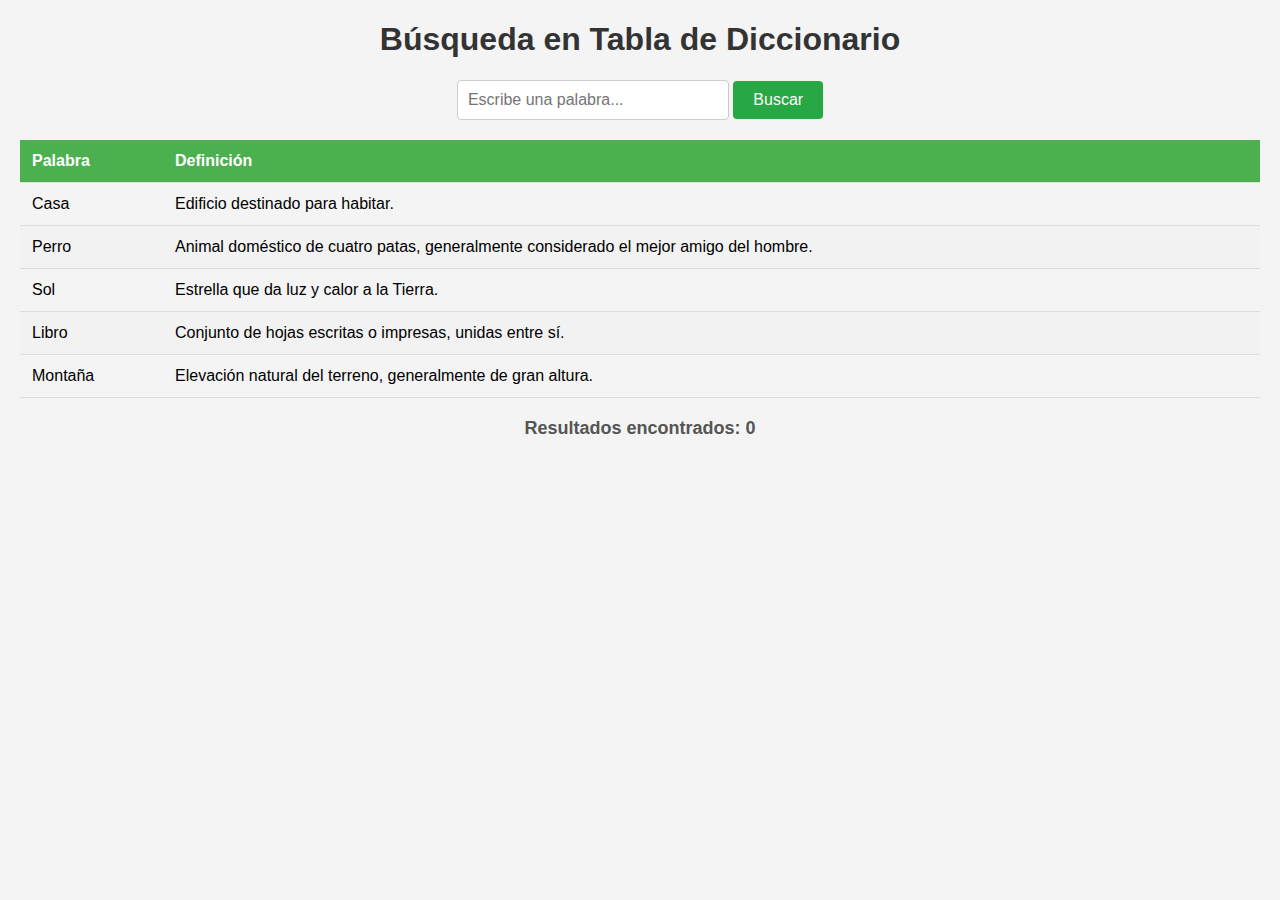
<file: busqueda.html>
<!DOCTYPE html>
<html lang="es">
<head>
    <meta charset="UTF-8">
    <meta name="viewport" content="width=device-width, initial-scale=1.0">
    <title>Búsqueda en Tabla</title>
    <link rel="stylesheet" href="styles.css/styles_busqueda.css">
</head>
<body>
    <h1>Búsqueda en Tabla de Diccionario</h1>
    
    <!-- Formulario de búsqueda -->
    <div class="search-container">
        <input type="text" id="searchTerm" placeholder="Escribe una palabra...">
        <button onclick="buscar()">Buscar</button>
    </div>
    
    <!-- Tabla de diccionario -->
    <table id="tablaDiccionario">
        <thead>
            <tr>
                <th>Palabra</th>
                <th>Definición</th>
            </tr>
        </thead>
        <tbody>
            <tr>
                <td>Casa</td>
                <td>Edificio destinado para habitar.</td>
            </tr>
            <tr>
                <td>Perro</td>
                <td>Animal doméstico de cuatro patas, generalmente considerado el mejor amigo del hombre.</td>
            </tr>
            <tr>
                <td>Sol</td>
                <td>Estrella que da luz y calor a la Tierra.</td>
            </tr>
            <tr>
                <td>Libro</td>
                <td>Conjunto de hojas escritas o impresas, unidas entre sí.</td>
            </tr>
            <tr>
                <td>Montaña</td>
                <td>Elevación natural del terreno, generalmente de gran altura.</td>
            </tr>
        </tbody>
    </table>

    <!-- Contenedor para el resultado -->
    <div id="resultado">Resultados encontrados: 0</div>

    <script>
        function buscar() {
            // Obtener el término de búsqueda
            const termino = document.getElementById("searchTerm").value.toLowerCase();
            const filas = document.querySelectorAll("#tablaDiccionario tbody tr");
            let conteo = 0;

            // Recorrer las filas de la tabla
            filas.forEach(fila => {
                // Obtener texto de la palabra y la definición
                const palabra = fila.cells[0].textContent.toLowerCase();
                const definicion = fila.cells[1].textContent.toLowerCase();

                // Verificar si el término de búsqueda está en la palabra o la definición
                if (palabra.includes(termino) || definicion.includes(termino)) {
                    fila.style.display = ""; // Mostrar la fila si coincide
                    conteo++;

                    // Resaltar las coincidencias
                    fila.cells[0].innerHTML = palabra.replace(new RegExp(termino, "gi"), (match) => `<mark>${match}</mark>`);
                    fila.cells[1].innerHTML = definicion.replace(new RegExp(termino, "gi"), (match) => `<mark>${match}</mark>`);
                } else {
                    fila.style.display = "none"; // Ocultar la fila si no coincide
                }
            });

            // Mostrar el resultado
            document.getElementById("resultado").textContent = `Resultados encontrados: ${conteo}`;
        }
    </script>
</body>
</html>
</file>
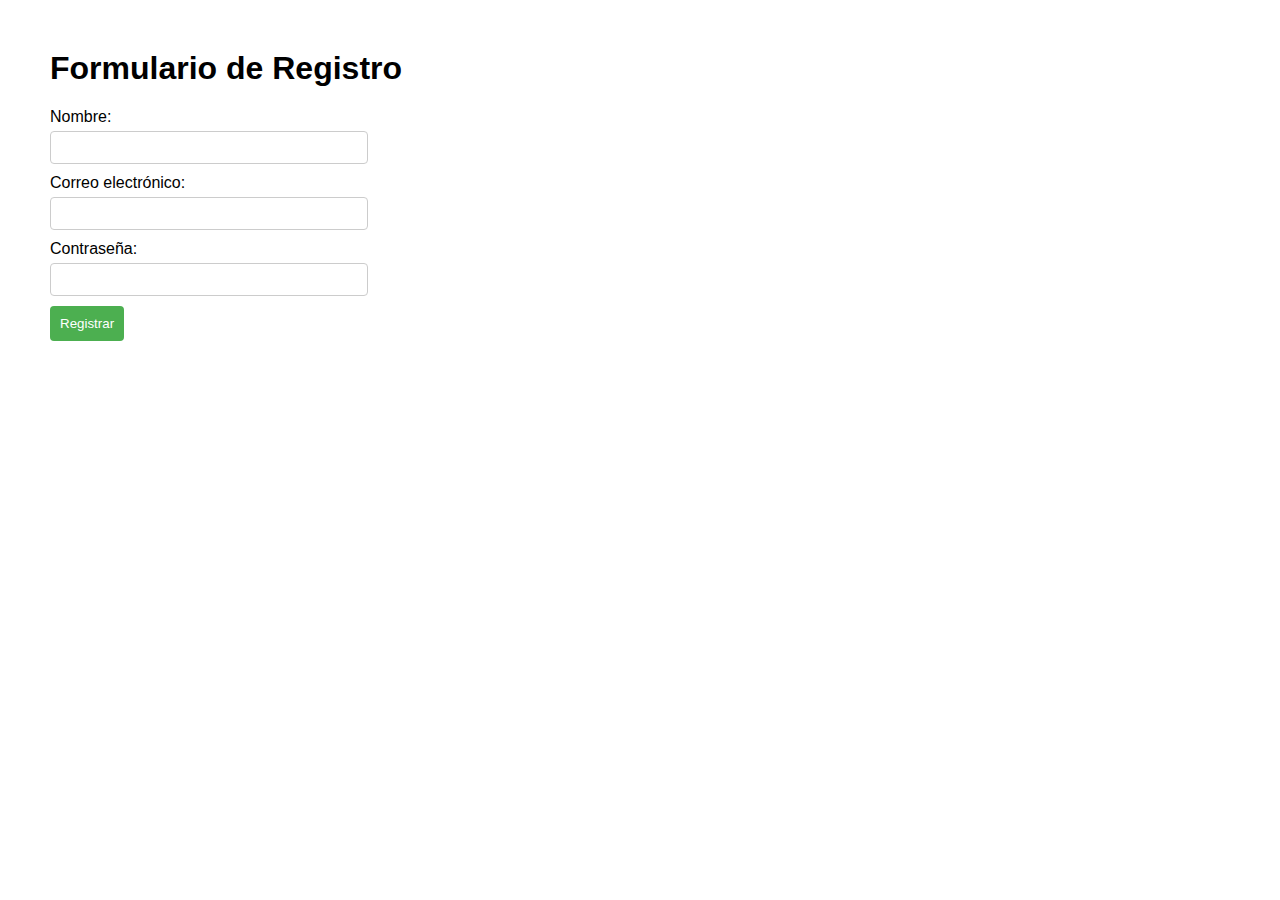
<file: formulario.html>
<!DOCTYPE html>
<html lang="es">
<head>
    <meta charset="UTF-8">
    <meta name="viewport" content="width=device-width, initial-scale=1.0">
    <title>Validación de Formulario</title>
    <link rel="stylesheet" href="styles.css/styles_formulario.css">

</head>
<body>
    <h1>Formulario de Registro</h1>
    <form id="registroForm">
        <div>
            <label for="nombre">Nombre:</label>
            <input type="text" id="nombre" name="nombre">
        </div>
        <div>
            <label for="email">Correo electrónico:</label>
            <input type="email" id="email" name="email">
        </div>
        <div>
            <label for="password">Contraseña:</label>
            <input type="password" id="password" name="password">
        </div>
        <button type="submit">Registrar</button>
    </form>
    
    <div id="mensajeError" class="error"></div>
    <div id="mensajeExito" class="success"></div>

    <script>
        document.getElementById('registroForm').addEventListener('submit', function(event) {
            event.preventDefault(); // Prevenir el envío automático del formulario

            // Capturar los valores de los campos
            const nombre = document.getElementById('nombre').value;
            const email = document.getElementById('email').value;
            const password = document.getElementById('password').value;

            // Referencias a los contenedores de mensajes de error y éxito
            const mensajeError = document.getElementById('mensajeError');
            const mensajeExito = document.getElementById('mensajeExito');

            // Limpiar mensajes anteriores
            mensajeError.innerHTML = '';
            mensajeExito.innerHTML = '';

            // Validaciones
            if (!nombre || !email || !password) {
                mensajeError.innerHTML = '<p>Todos los campos son obligatorios.</p>';
                console.error('Todos los campos son obligatorios.');
                return;
            }

            if (password.length < 6) {
                mensajeError.innerHTML = '<p>La contraseña debe tener al menos 6 caracteres.</p>';
                console.error('Contraseña demasiado débil.');
                return;
            }

            // Si la validación es exitosa
            mensajeExito.innerHTML = '<p>Formulario registrado con éxito.</p>';
            console.log('Formulario registrado:', { nombre, email, password });

            // Aquí podrías enviar los datos a un servidor o almacenarlos de alguna otra manera
        });
    </script>
</body>
</html>
</file>
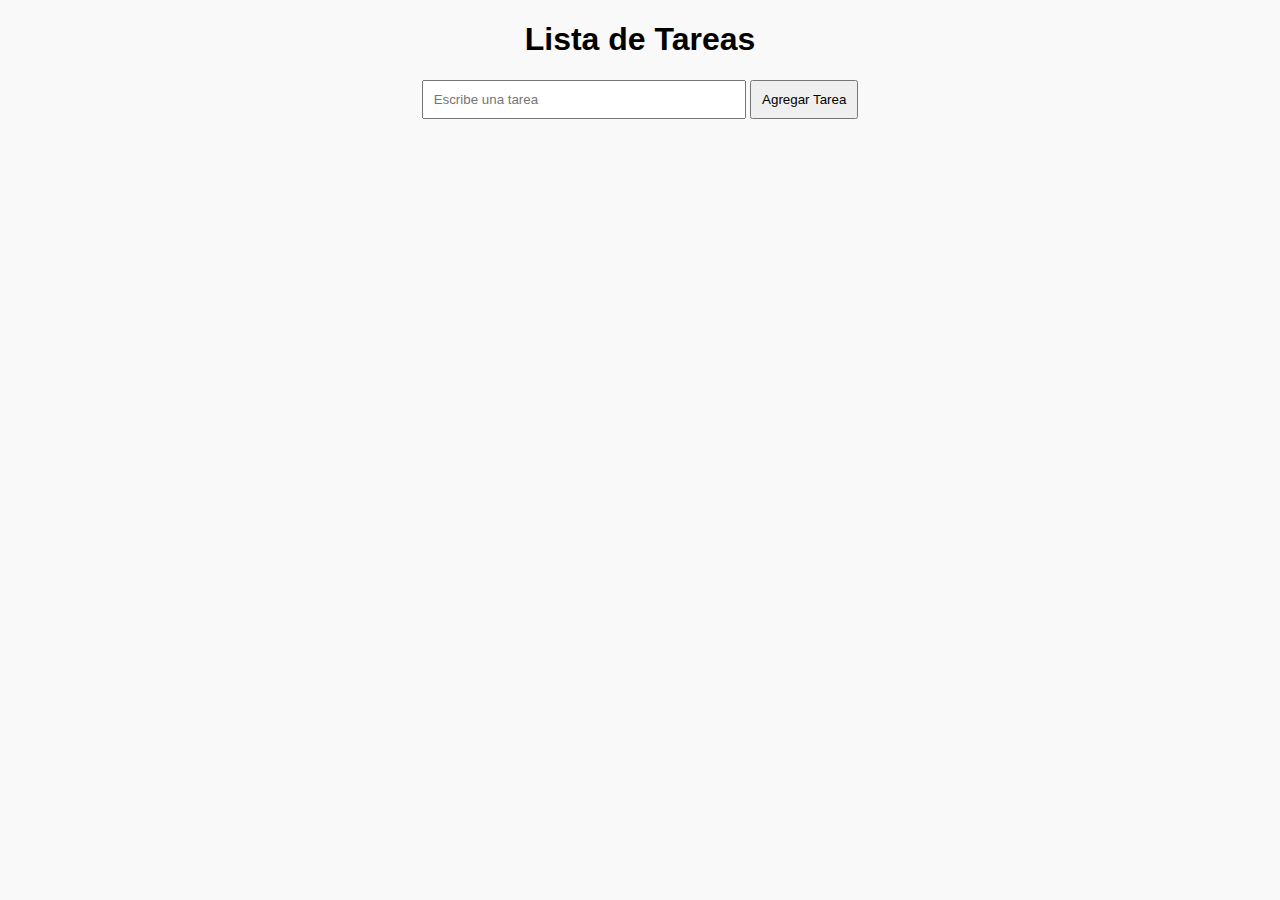
<file: tareas.html>
<!DOCTYPE html>
<html lang="es">
<head>
    <meta charset="UTF-8">
    <meta name="viewport" content="width=device-width, initial-scale=1.0">
    <title>Lista de Tareas</title>
    <link rel="stylesheet" href="styles.css/styles_tareas.css">
</head>
<body>
    <h1>Lista de Tareas</h1>
    <form id="tareaForm" method="GET" target="_blank"> <!-- Método GET sin action para evitar el error 404 -->
        <input type="text" id="nuevaTarea" name="tarea" placeholder="Escribe una tarea" required>
        <button type="submit">Agregar Tarea</button>
    </form>

    <ul id="listaTareas"></ul>

    <script>
            document.getElementById('tareaForm').addEventListener('submit', function(event) {
            event.preventDefault(); // Prevenir el envío del formulario

            // Capturar el valor del campo de texto
            const nuevaTarea = document.getElementById('nuevaTarea').value;
            if (nuevaTarea.trim() === "") {
                alert("Por favor, ingrese una tarea.");
                return;
            }

            // Crear un nuevo elemento de lista (li)
            const li = document.createElement('li');
            li.textContent = nuevaTarea;

            // Botón de completar tarea
            li.addEventListener('click', function() {
                li.classList.toggle('completed'); // Marca la tarea como completada
            });

            // Botón de eliminar tarea
            const btnEliminar = document.createElement('button');
            btnEliminar.textContent = 'Eliminar';
            btnEliminar.classList.add('delete');
            btnEliminar.addEventListener('click', function() {
                li.remove(); // Eliminar tarea de la lista
            });

            li.appendChild(btnEliminar);

            // Agregar la tarea a la lista
            document.getElementById('listaTareas').appendChild(li);

            // Limpiar el campo de texto
            document.getElementById('nuevaTarea').value = '';
        });
    </script>
</body>
</html>
</file>
<file: styles.css/styles_busqueda.css>
body {
    font-family: Arial, sans-serif;
    margin: 20px;
    background-color: #f4f4f4;
}

h1 {
    text-align: center;
    color: #333;
}

.search-container {
    text-align: center;
    margin-bottom: 20px;
}

input[type="text"] {
    padding: 10px;
    width: 250px;
    border: 1px solid #ccc;
    border-radius: 4px;
    font-size: 16px;
}

button {
    padding: 10px 20px;
    border: none;
    background-color: #28a745;
    color: white;
    font-size: 16px;
    cursor: pointer;
    border-radius: 4px;
}

button:hover {
    background-color: #218838;
}

table {
    width: 100%;
    border-collapse: collapse;
    margin-bottom: 20px;
}

th, td {
    padding: 12px;
    text-align: left;
    border-bottom: 1px solid #ddd;
}

th {
    background-color: #4CAF50;
    color: white;
}

tbody tr:nth-child(even) {
    background-color: #f2f2f2;
}

tbody tr:hover {
    background-color: #ddd;
}

mark {
    background-color: yellow;
    color: black;
    font-weight: bold;
}

#resultado {
    text-align: center;
    font-size: 18px;
    font-weight: bold;
    color: #555;
}
</file>
<file: styles.css/styles_formulario.css>
body {
            font-family: Arial, sans-serif;
            margin: 50px;
        }
        form {
            width: 300px;
            margin-bottom: 20px;
        }
        label {
            display: block;
            margin-bottom: 5px;
        }
        input {
            width: 100%;
            padding: 8px;
            margin-bottom: 10px;
            border: 1px solid #ccc;
            border-radius: 4px;
        }
        button {
            padding: 10px;
            background-color: #4CAF50;
            color: white;
            border: none;
            border-radius: 4px;
            cursor: pointer;
        }
        button:hover {
            background-color: #45a049;
        }
        .error {
            color: red;
            margin-bottom: 10px;
        }
        .success {
            color: green;
            margin-bottom: 10px;
        }
</file>
<file: styles.css/styles_tareas.css>
body {
    font-family: Arial, sans-serif;
    background-color: #f9f9f9;
    margin: 0;
    padding: 0;
    text-align: center;
}

input {
    padding: 10px;
    width: 300px;
    margin-bottom: 10px;
}

button {
    padding: 10px;
}

ul {
    list-style-type: none;
    padding: 0;
}

li {
    padding: 10px;
    background-color: #eee;
    margin: 5px 0;
}

li.completada {
    text-decoration: line-through;
    color: green;
}

li button {
    margin-left: 15px;
    padding: 5px 10px;
}
</file>
